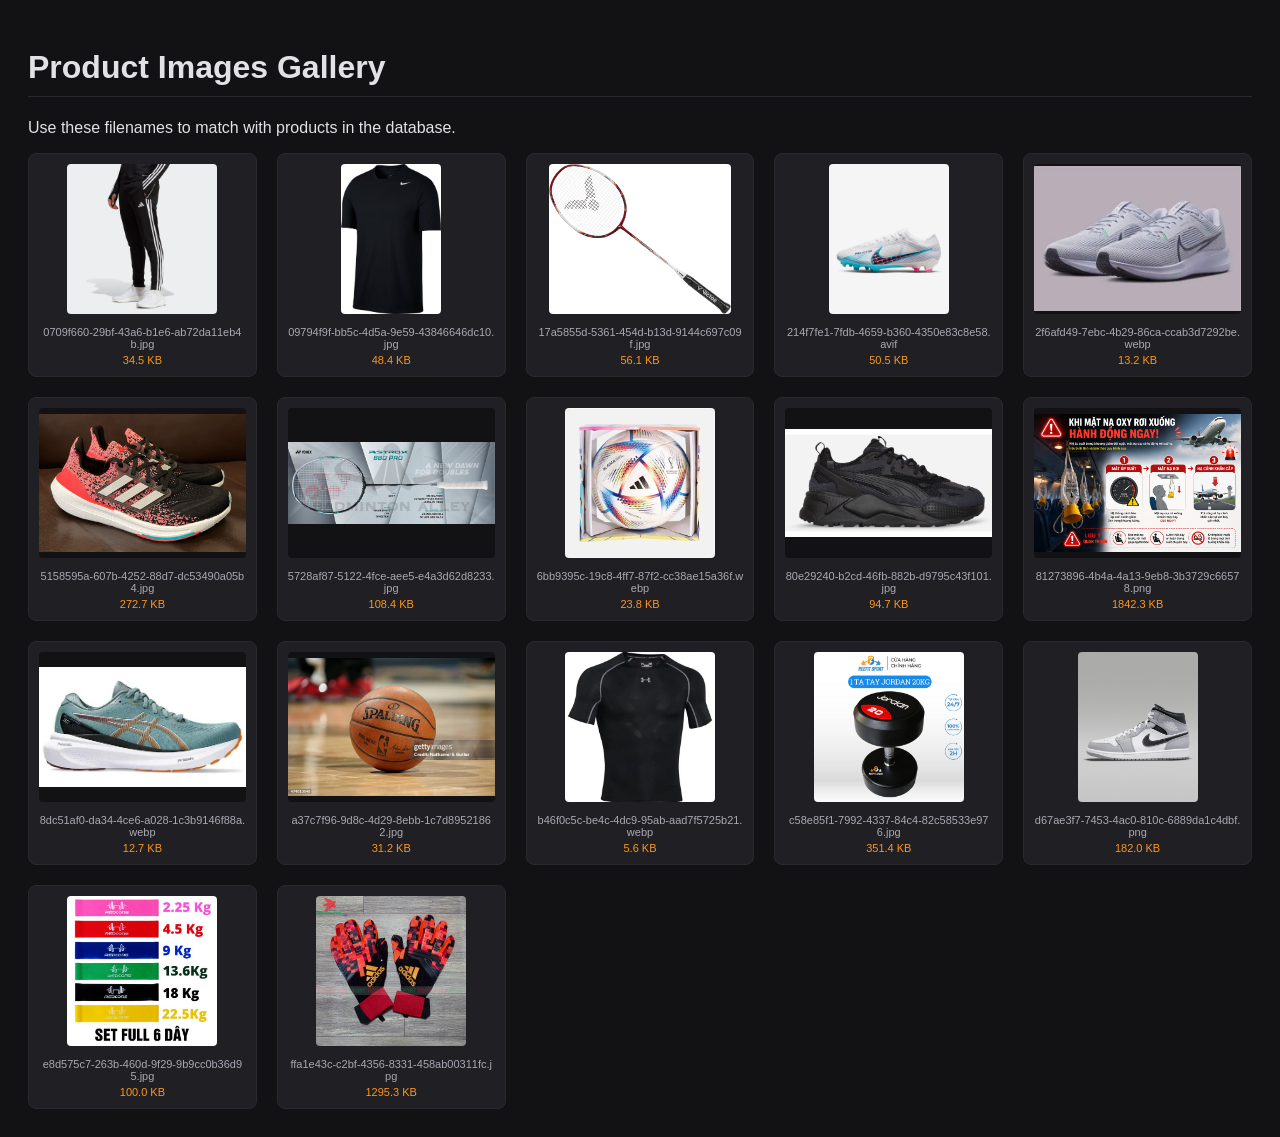
<file: gallery.html>
<!DOCTYPE html>
<html>
<head>
    <title>Product Images Gallery</title>
    <style>
        body { font-family: sans-serif; background: #121214; color: #e1e1e6; padding: 20px; }
        h1 { border-bottom: 1px solid #29292e; padding-bottom: 10px; }
        .grid { display: grid; grid-template-columns: repeat(auto-fill, minmax(200px, 1fr)); gap: 20px; }
        .card { background: #202024; border: 1px solid #29292e; border-radius: 8px; padding: 10px; text-align: center; }
        .card img { max-width: 100%; height: 150px; object-fit: contain; border-radius: 4px; background: #121214; }
        .filename { font-size: 11px; word-break: break-all; margin-top: 8px; color: #a8a8b3; }
        .size { font-size: 11px; margin-top: 4px; color: #fd951f; }
    </style>
</head>
<body>
    <h1>Product Images Gallery</h1>
    <p>Use these filenames to match with products in the database.</p>
    <div class="grid">
        <div class="card">
            <img src="wwwroot/uploads/products/0709f660-29bf-43a6-b1e6-ab72da11eb4b.jpg" alt="0709f660-29bf-43a6-b1e6-ab72da11eb4b.jpg">
            <div class="filename">0709f660-29bf-43a6-b1e6-ab72da11eb4b.jpg</div>
            <div class="size">34.5 KB</div>
        </div>
        <div class="card">
            <img src="wwwroot/uploads/products/09794f9f-bb5c-4d5a-9e59-43846646dc10.jpg" alt="09794f9f-bb5c-4d5a-9e59-43846646dc10.jpg">
            <div class="filename">09794f9f-bb5c-4d5a-9e59-43846646dc10.jpg</div>
            <div class="size">48.4 KB</div>
        </div>
        <div class="card">
            <img src="wwwroot/uploads/products/17a5855d-5361-454d-b13d-9144c697c09f.jpg" alt="17a5855d-5361-454d-b13d-9144c697c09f.jpg">
            <div class="filename">17a5855d-5361-454d-b13d-9144c697c09f.jpg</div>
            <div class="size">56.1 KB</div>
        </div>
        <div class="card">
            <img src="wwwroot/uploads/products/214f7fe1-7fdb-4659-b360-4350e83c8e58.avif" alt="214f7fe1-7fdb-4659-b360-4350e83c8e58.avif">
            <div class="filename">214f7fe1-7fdb-4659-b360-4350e83c8e58.avif</div>
            <div class="size">50.5 KB</div>
        </div>
        <div class="card">
            <img src="wwwroot/uploads/products/2f6afd49-7ebc-4b29-86ca-ccab3d7292be.webp" alt="2f6afd49-7ebc-4b29-86ca-ccab3d7292be.webp">
            <div class="filename">2f6afd49-7ebc-4b29-86ca-ccab3d7292be.webp</div>
            <div class="size">13.2 KB</div>
        </div>
        <div class="card">
            <img src="wwwroot/uploads/products/5158595a-607b-4252-88d7-dc53490a05b4.jpg" alt="5158595a-607b-4252-88d7-dc53490a05b4.jpg">
            <div class="filename">5158595a-607b-4252-88d7-dc53490a05b4.jpg</div>
            <div class="size">272.7 KB</div>
        </div>
        <div class="card">
            <img src="wwwroot/uploads/products/5728af87-5122-4fce-aee5-e4a3d62d8233.jpg" alt="5728af87-5122-4fce-aee5-e4a3d62d8233.jpg">
            <div class="filename">5728af87-5122-4fce-aee5-e4a3d62d8233.jpg</div>
            <div class="size">108.4 KB</div>
        </div>
        <div class="card">
            <img src="wwwroot/uploads/products/6bb9395c-19c8-4ff7-87f2-cc38ae15a36f.webp" alt="6bb9395c-19c8-4ff7-87f2-cc38ae15a36f.webp">
            <div class="filename">6bb9395c-19c8-4ff7-87f2-cc38ae15a36f.webp</div>
            <div class="size">23.8 KB</div>
        </div>
        <div class="card">
            <img src="wwwroot/uploads/products/80e29240-b2cd-46fb-882b-d9795c43f101.jpg" alt="80e29240-b2cd-46fb-882b-d9795c43f101.jpg">
            <div class="filename">80e29240-b2cd-46fb-882b-d9795c43f101.jpg</div>
            <div class="size">94.7 KB</div>
        </div>
        <div class="card">
            <img src="wwwroot/uploads/products/81273896-4b4a-4a13-9eb8-3b3729c66578.png" alt="81273896-4b4a-4a13-9eb8-3b3729c66578.png">
            <div class="filename">81273896-4b4a-4a13-9eb8-3b3729c66578.png</div>
            <div class="size">1842.3 KB</div>
        </div>
        <div class="card">
            <img src="wwwroot/uploads/products/8dc51af0-da34-4ce6-a028-1c3b9146f88a.webp" alt="8dc51af0-da34-4ce6-a028-1c3b9146f88a.webp">
            <div class="filename">8dc51af0-da34-4ce6-a028-1c3b9146f88a.webp</div>
            <div class="size">12.7 KB</div>
        </div>
        <div class="card">
            <img src="wwwroot/uploads/products/a37c7f96-9d8c-4d29-8ebb-1c7d89521862.jpg" alt="a37c7f96-9d8c-4d29-8ebb-1c7d89521862.jpg">
            <div class="filename">a37c7f96-9d8c-4d29-8ebb-1c7d89521862.jpg</div>
            <div class="size">31.2 KB</div>
        </div>
        <div class="card">
            <img src="wwwroot/uploads/products/b46f0c5c-be4c-4dc9-95ab-aad7f5725b21.webp" alt="b46f0c5c-be4c-4dc9-95ab-aad7f5725b21.webp">
            <div class="filename">b46f0c5c-be4c-4dc9-95ab-aad7f5725b21.webp</div>
            <div class="size">5.6 KB</div>
        </div>
        <div class="card">
            <img src="wwwroot/uploads/products/c58e85f1-7992-4337-84c4-82c58533e976.jpg" alt="c58e85f1-7992-4337-84c4-82c58533e976.jpg">
            <div class="filename">c58e85f1-7992-4337-84c4-82c58533e976.jpg</div>
            <div class="size">351.4 KB</div>
        </div>
        <div class="card">
            <img src="wwwroot/uploads/products/d67ae3f7-7453-4ac0-810c-6889da1c4dbf.png" alt="d67ae3f7-7453-4ac0-810c-6889da1c4dbf.png">
            <div class="filename">d67ae3f7-7453-4ac0-810c-6889da1c4dbf.png</div>
            <div class="size">182.0 KB</div>
        </div>
        <div class="card">
            <img src="wwwroot/uploads/products/e8d575c7-263b-460d-9f29-9b9cc0b36d95.jpg" alt="e8d575c7-263b-460d-9f29-9b9cc0b36d95.jpg">
            <div class="filename">e8d575c7-263b-460d-9f29-9b9cc0b36d95.jpg</div>
            <div class="size">100.0 KB</div>
        </div>
        <div class="card">
            <img src="wwwroot/uploads/products/ffa1e43c-c2bf-4356-8331-458ab00311fc.jpg" alt="ffa1e43c-c2bf-4356-8331-458ab00311fc.jpg">
            <div class="filename">ffa1e43c-c2bf-4356-8331-458ab00311fc.jpg</div>
            <div class="size">1295.3 KB</div>
        </div>
    </div>
</body>
</html>
</file>
